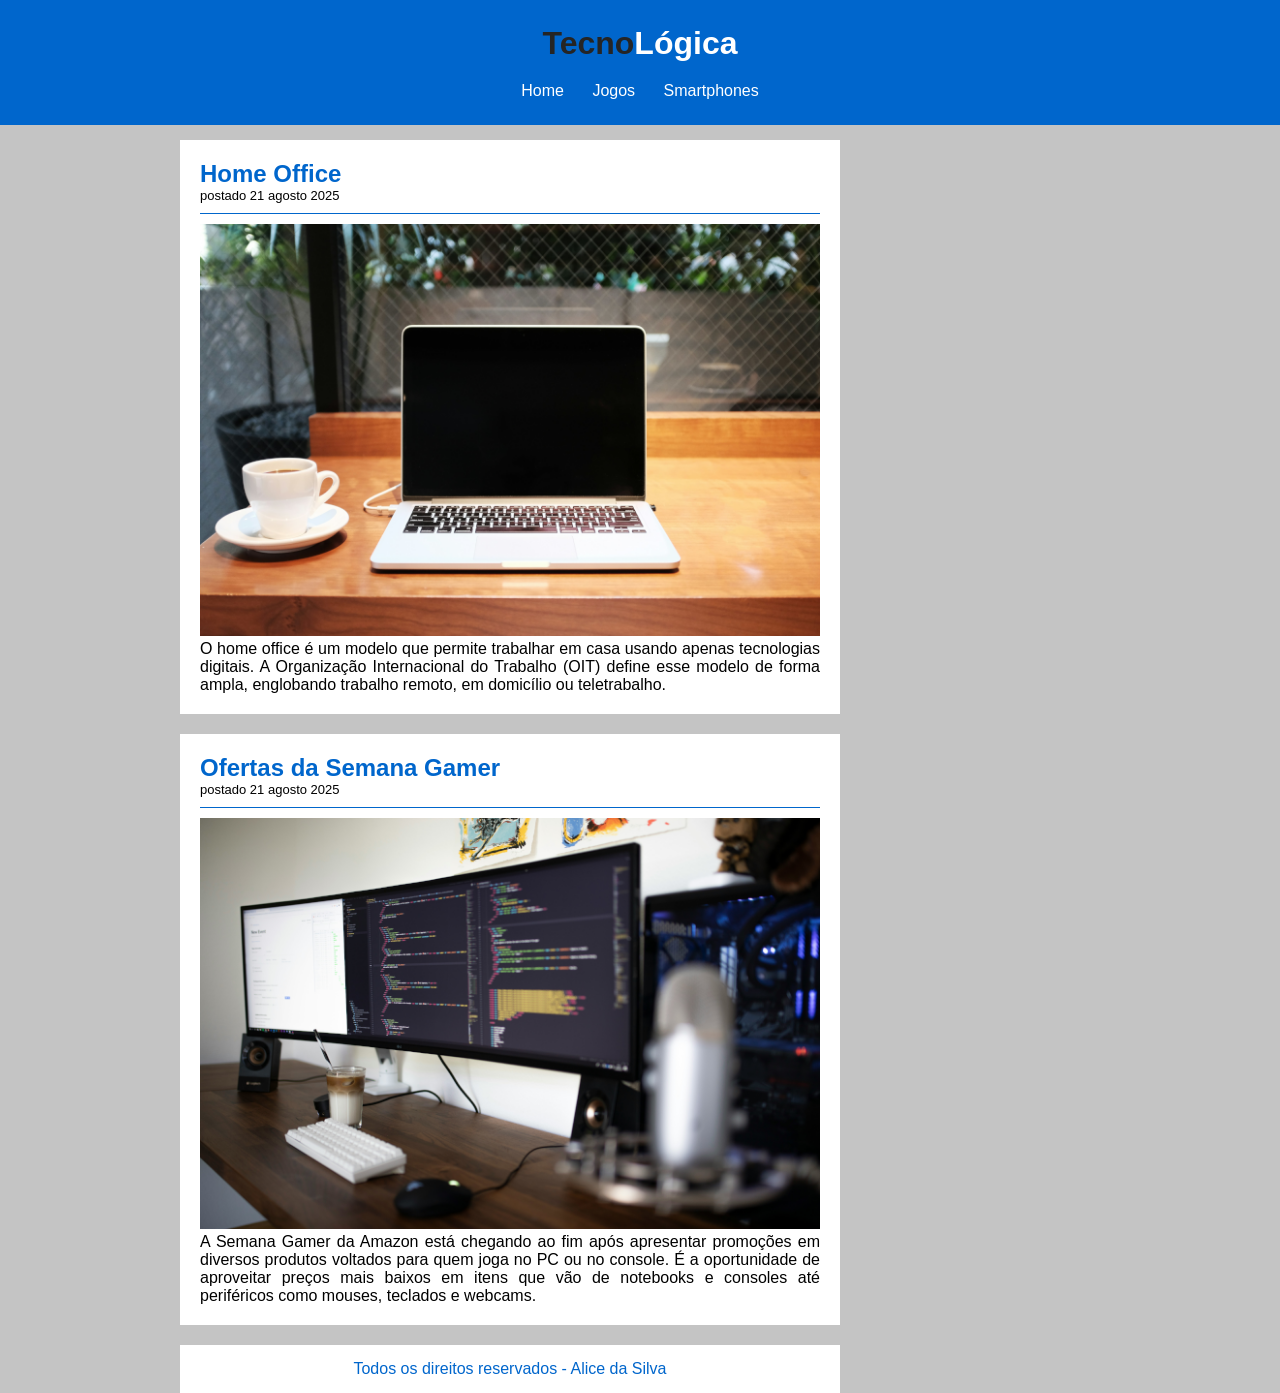
<file: index.html>
<!DOCTYPE html>
<html lang="pt-br">

<head>
    <meta charset="UTF-8">
    <meta name="viewport" content="width=device-width, initial-scale=1.0">
    <title>TecnoLógica - Tudo sobre tecnologia</title>

    <link rel="stylesheet" href="css/style.css">
</head>

<body>

    <div id="header">

        <div id="logo">
            <h1>Tecno<span class="white">Lógica</span></h1>
        </div>
    
        <div id="menu">
            <a href="index.html">Home</a>
            <a href="jogos.html">Jogos</a>
            <a href="smartphones.html">Smartphones</a>
        </div>

    </div>

    <div id="content">

        <div id="posts">

            <!-- abertura postagem -->
            <div class="post">
                <h2>Home Office</h2>
                <span class="data-post">postado 21 agosto 2025</span>
                <img class="img-post" src="imagens/tecnologia01.png">
                <p>
                    O home office é um modelo que permite trabalhar em casa usando apenas tecnologias digitais. A Organização Internacional do Trabalho (OIT) define esse modelo de forma ampla, englobando trabalho remoto, em domicílio ou teletrabalho.
                </p>
            </div>
            <!--fechamento postagem -->

                  <!-- abertura postagem -->
            <div class="post">
                <h2>Ofertas da Semana Gamer</h2>
                <span class="data-post">postado 21 agosto 2025</span>
                <img class="img-post" src="imagens/tecnologia02.png">
                <p>
                    A Semana Gamer da Amazon está chegando ao fim após apresentar promoções em diversos produtos voltados para quem joga no PC ou no console. É a oportunidade de aproveitar preços mais baixos em itens que vão de notebooks e consoles até periféricos como mouses, teclados e webcams.
            </div>
           <!--fechamento postagem -->

        <div id="footer">
            Todos os direitos reservados - Alice da Silva
        </div>

    </div>
</body>

</html>
</file>
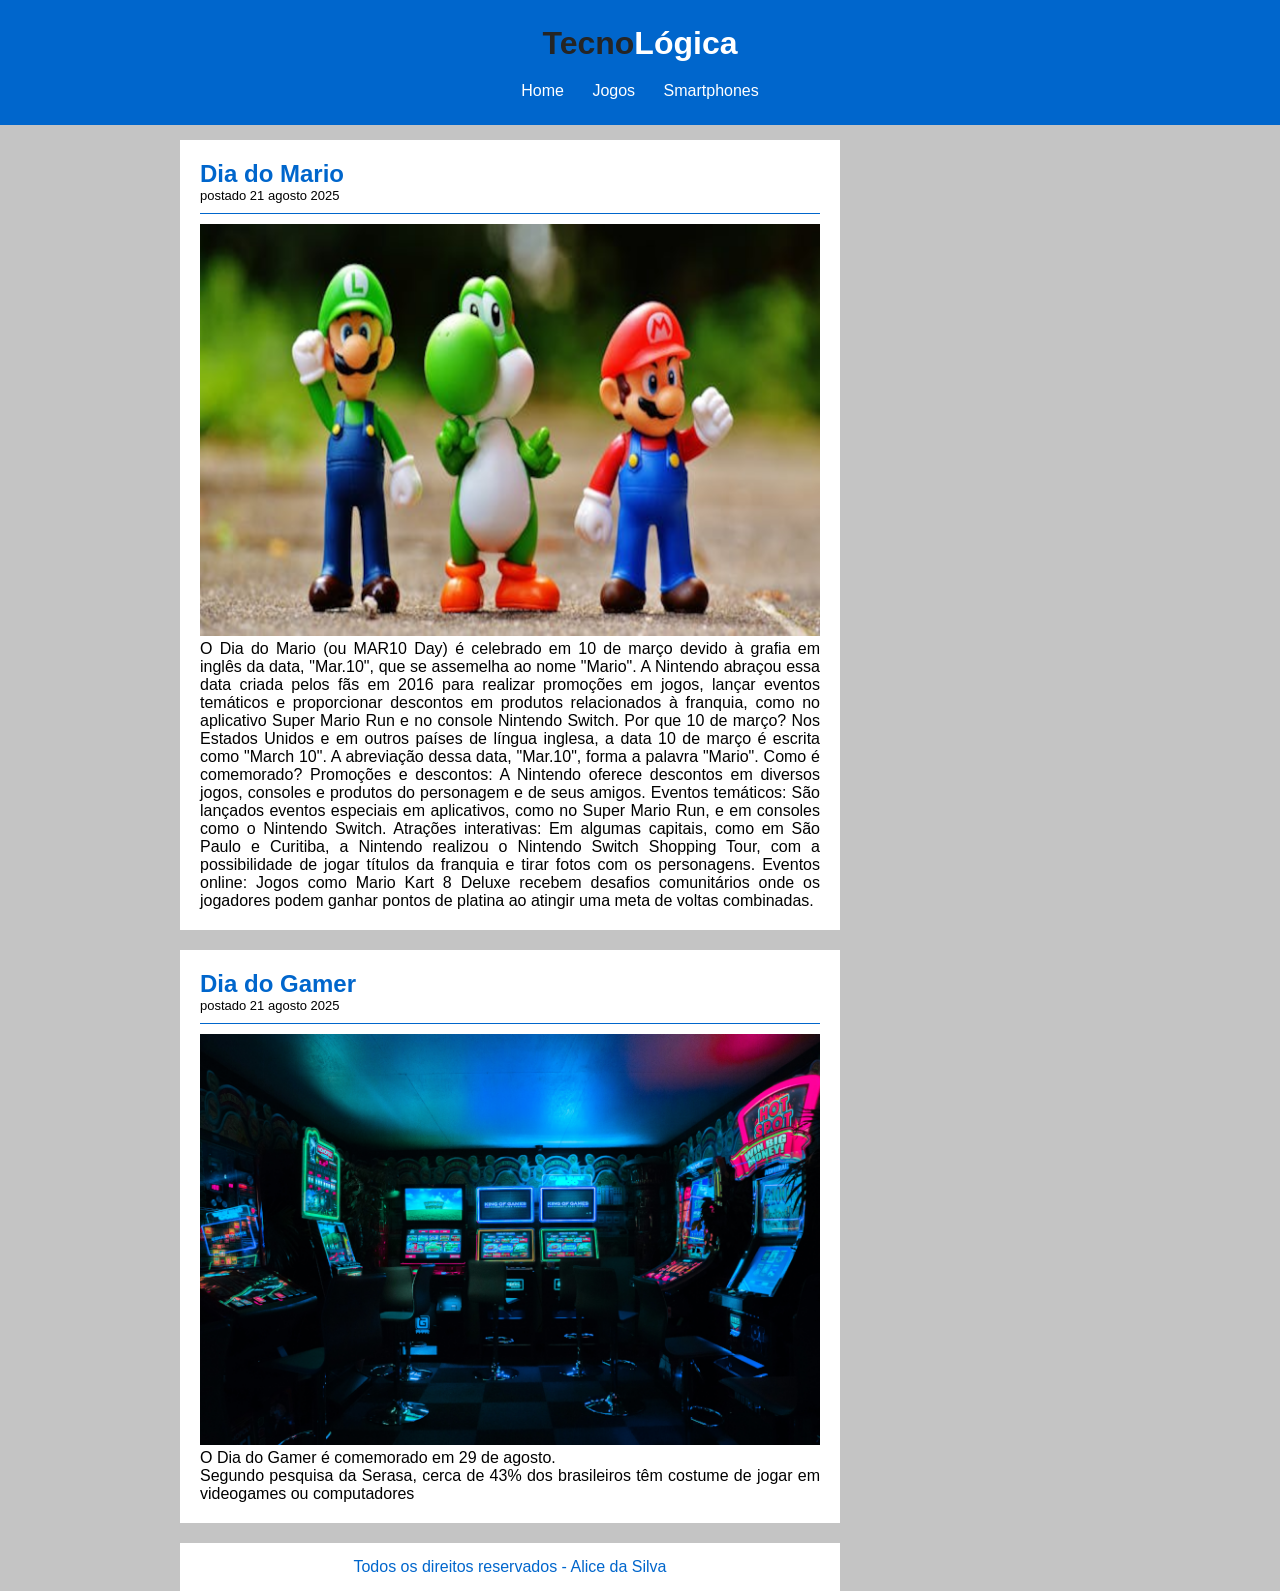
<file: jogos.html>
<!DOCTYPE html>
<html lang="pt-br">

<head>
    <meta charset="UTF-8">
    <meta name="viewport" content="width=device-width, initial-scale=1.0">
    <title>TecnoLógica - Tudo sobre tecnologia</title>

    <link rel="stylesheet" href="css/style.css">
</head>

<body>

    <div id="header">

        <div id="logo">
            <h1>Tecno<span class="white">Lógica</span></h1>
        </div>
    
        <div id="menu">
            <a href="index.html">Home</a>
            <a href="jogos.html">Jogos</a>
            <a href="smartphones.html">Smartphones</a>
        </div>

    </div>

    <div id="content">

        <div id="posts">

            <!-- abertura postagem -->
            <div class="post">
                <h2>Dia do Mario</h2>
                <span class="data-post">postado 21 agosto 2025</span>
                <img class="img-post" src="imagens/game03.png">
                <p>O Dia do Mario (ou MAR10 Day) é celebrado em 10 de março devido à grafia em inglês da data, "Mar.10", que se assemelha ao nome "Mario". A Nintendo abraçou essa data criada pelos fãs em 2016 para realizar promoções em jogos, lançar eventos temáticos e proporcionar descontos em produtos relacionados à franquia, como no aplicativo Super Mario Run e no console Nintendo Switch. 
Por que 10 de março?
Nos Estados Unidos e em outros países de língua inglesa, a data 10 de março é escrita como "March 10". 
A abreviação dessa data, "Mar.10", forma a palavra "Mario". 
Como é comemorado?
Promoções e descontos:
A Nintendo oferece descontos em diversos jogos, consoles e produtos do personagem e de seus amigos. 
Eventos temáticos:
São lançados eventos especiais em aplicativos, como no Super Mario Run, e em consoles como o Nintendo Switch. 
Atrações interativas:
Em algumas capitais, como em São Paulo e Curitiba, a Nintendo realizou o Nintendo Switch Shopping Tour, com a possibilidade de jogar títulos da franquia e tirar fotos com os personagens. 
Eventos online:
Jogos como Mario Kart 8 Deluxe recebem desafios comunitários onde os jogadores podem ganhar pontos de platina ao atingir uma meta de voltas combinadas. 
                
            
            </div>
            <!--fechamento postagem -->

                  <!-- abertura postagem -->
            <div class="post">
                <h2>Dia do Gamer</h2>
                <span class="data-post">postado 21 agosto 2025</span>
                <img class="img-post" src="imagens/game01.png">
                <p>
                O Dia do Gamer é comemorado em 29 de agosto. <br>Segundo pesquisa da Serasa, cerca de 43% dos brasileiros têm costume de jogar em videogames ou computadores
                </p>
            </div>
           <!--fechamento postagem -->
        
        <div id="footer">
            Todos os direitos reservados - Alice da Silva
        </div>

    </div>
</body>

</html>
</file>
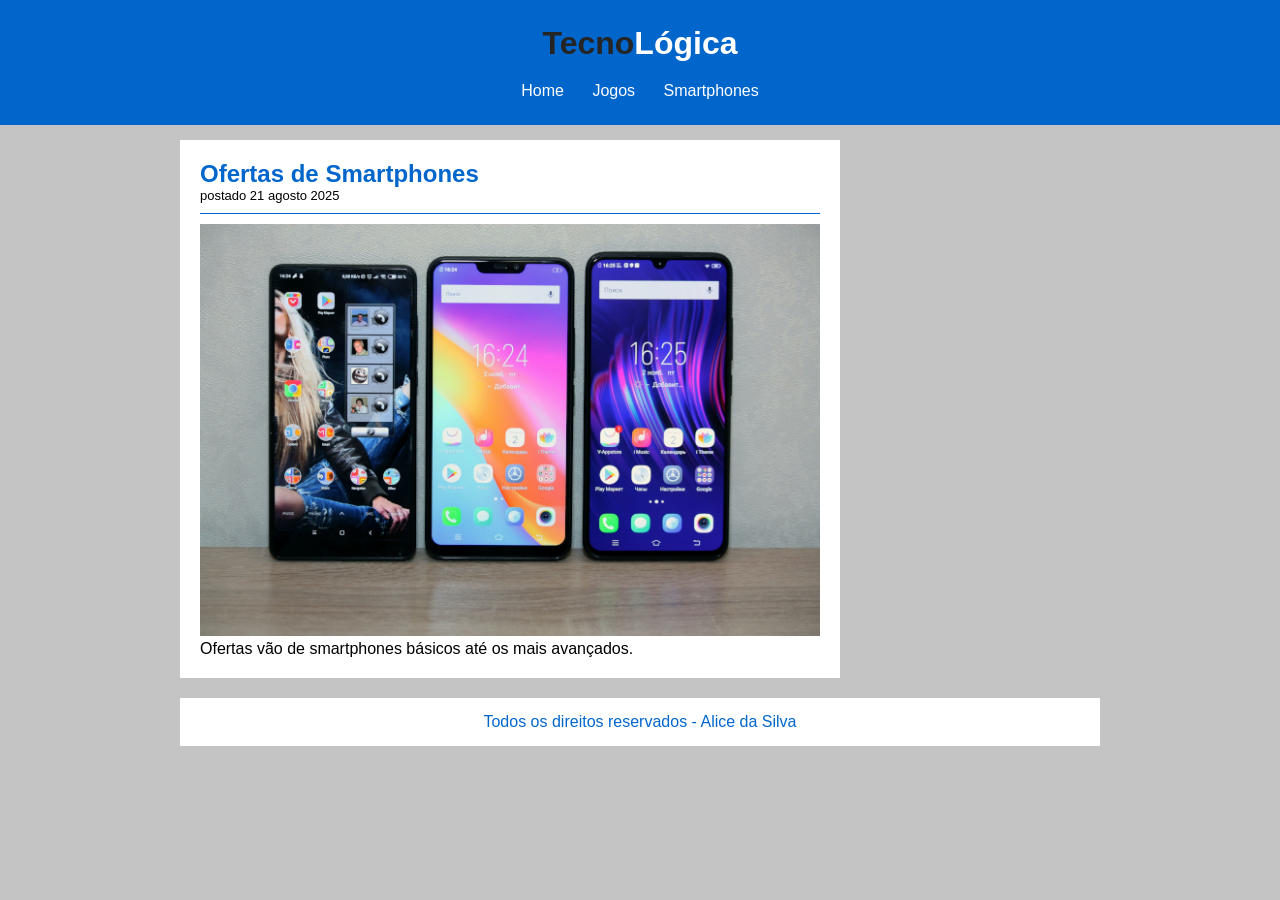
<file: smartphones.html>
<!DOCTYPE html>
<html lang="pt-br">

<head>
    <meta charset="UTF-8">
    <meta name="viewport" content="width=device-width, initial-scale=1.0">
    <title>TecnoLógica - Tudo sobre tecnologia</title>

    <link rel="stylesheet" href="css/style.css">
</head>

<body>

    <div id="header">

        <div id="logo">
            <h1>Tecno<span class="white">Lógica</span></h1>
        </div>
    
        <div id="menu">
            <a href="index.html">Home</a>
            <a href="jogos.html">Jogos</a>
            <a href="smartphones.html">Smartphones</a>
        </div>

    </div>

    <div id="content">

        <div id="posts">

            <!-- abertura postagem -->
            <div class="post">
                <h2>Ofertas de Smartphones</h2>
                <span class="data-post">postado 21 agosto 2025</span>
                <img class="img-post" src="imagens/smartphone01.png">
                <p>
                    Ofertas vão de smartphones básicos até os mais avançados.
                </p>
            </div>
            <!--fechamento postagem -->
        </div>

        <div id="footer">
            Todos os direitos reservados - Alice da Silva
        </div>

    </div>
</body>

</html>
</file>
<file: css/style.css>
/*
**********Formatações Genéricas***********
*/

body{
    font-size: 16px;
    font-family: 'Trebuchet MS', 'Lucida Sans Unicode', 'Lucida Grande', 'Lucida Sans', Arial, sans-serif;
    background-color: #c4c4c4;
}

h1{
    color: #252525;
    font-size: 4opx;
}

h2{
    color: #06c;
}

h3{
    color: #565656;
    background: #CCCCCC;
    padding: 5px;
}

/*
**********limpar formatações***********
*/

*{
    margin: 0;
    padding: 0;
}

/*
***********HEADER********
*/

#header{
    background-color: #06c;
    padding: 15px;
    text-align: center;
}

#logo, #menu{
    padding: 10px;
}

#header a:link, #header a:visited{
    color: white;
    padding: 8px 12px;
}

#header a:hover{
    color: #06c;
    background-color: white;
    text-decoration: none;
}

.white{
    color: white;
}

/*
***********CONTENT********
*/

#content{
    width: 920px;
    margin: 0 auto;
    padding: 15px;
}

#posts{
    width: 660px;
    float: left;
}

.post{
    padding:20px;
    margin-bottom: 20px;
    background-color: white;
    text-align: justify;
}

.data-post{
    font-size: 13px;
    border-bottom: 1px solid #06c;
    padding-bottom: 10px;
    margin-bottom: 10px;
    display: block;
}

.img-post{
    width: 620px;
}

/*
***********RIGHT SIDE********
*/

#right-side{
    width: 240px;
    float: right;
}

.content-right{
    background: white;
    padding: 10px;
    margin-bottom: 20px;
}

.post-right{
    font-size: 13px;
    padding: 5px;
    border-bottom: 1px dotted #CCCCCC;
}

/*
***********FORMATAÇÃO LINKS********
*/

a{
    text-decoration: none;
}

a:link, a:visited{
    color:#06c;
}

a:hover{
    text-decoration: underline;
}

/*
***********footer********
*/

#footer{
    clear:both;
    text-align: center;
    padding: 15px;
    background: white;
    color: #06c;
}
</file>
